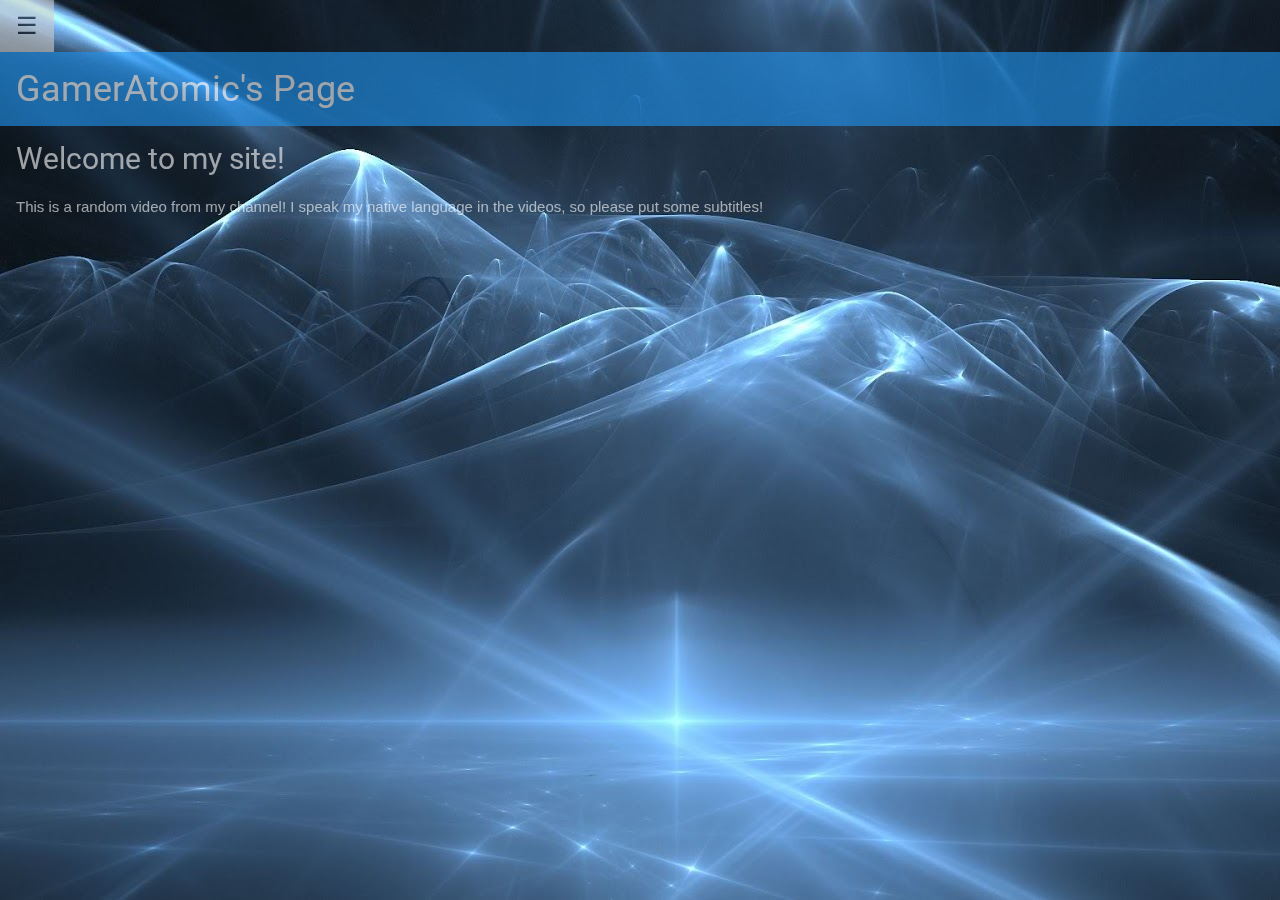
<file: GamerAtomic.org/index.html>
<DOCTYPE html>
<html lang="en">
<title>GamerAtomic.org</title>
<meta name="viewport" content="width=device-width, initial-scale=1">
<link rel="stylesheet" href="https://www.w3schools.com/w3css/4/w3.css">
<link rel="stylesheet" href="https://fonts.googleapis.com/css?family=Roboto">
<link rel="stylesheet" href="background.css">
<body>
<style>

body h1, h2, h3, h4, h5, h6 {
   font-family: Roboto, sans-serif;
}
</style>

<!-----Sidebar------>
<div class="w3-sidebar w3-light-grey w3-bar-block w3-border-right" style="display:none" id="mySidebar">
<button onclick="w3_close()" class="w3-bar-item w3-large">Close &times;</button>
<h3 class="w3-bar-item">Pages</h3>
<a href="https://techblognet.netlify.app" class="w3-bar-item w3-button">Techblognet</a>
<a href="https://www.youtube.com/channel/UCRXrS95oStHfkDWbuFPGlXQ" class="w3-bar-item w3-button">My Youtube Channel</a>
<a href="https://www.sites.google.com/view/tehnologysite/home" class="w3-bar-item w3-button">Tech Blog</a>
<a href="contact.html" class="w3-bar-item w3-button">Contact Page</a>
<a href="index.html" class="w3-bar-item w3-button">Main Page</a>

<script>
function w3_open() {
  document.getElementById("mySidebar").style.display= "block";
}

function w3_close() {
 document.getElementById("mySidebar").style.display= "none";
}
</script>










</div>

<!-----Page Content------->
<div style="w3-blue">
<button class="w3-button w3-blue w3-xlarge" onclick="w3_open()">☰</button>
<div class="w3-container w3-blue">
<h1>GamerAtomic's Page</h1>
</div>

<div class="w3-container">
<h2>Welcome to my site!</h2>
<p>This is a random video from my channel! I speak my native language in the videos, so please put some subtitles!</p>
</div>






<iframe width="789" height="444" src="https://www.youtube.com/embed/38ruuk-7crE" frameborder="0" allow="accelerometer; autoplay; clipboard-write; encrypted-media; gyroscope; picture-in-picture" allowfullscreen></iframe>       

</div>





</div>

</body>
</html>
</file>
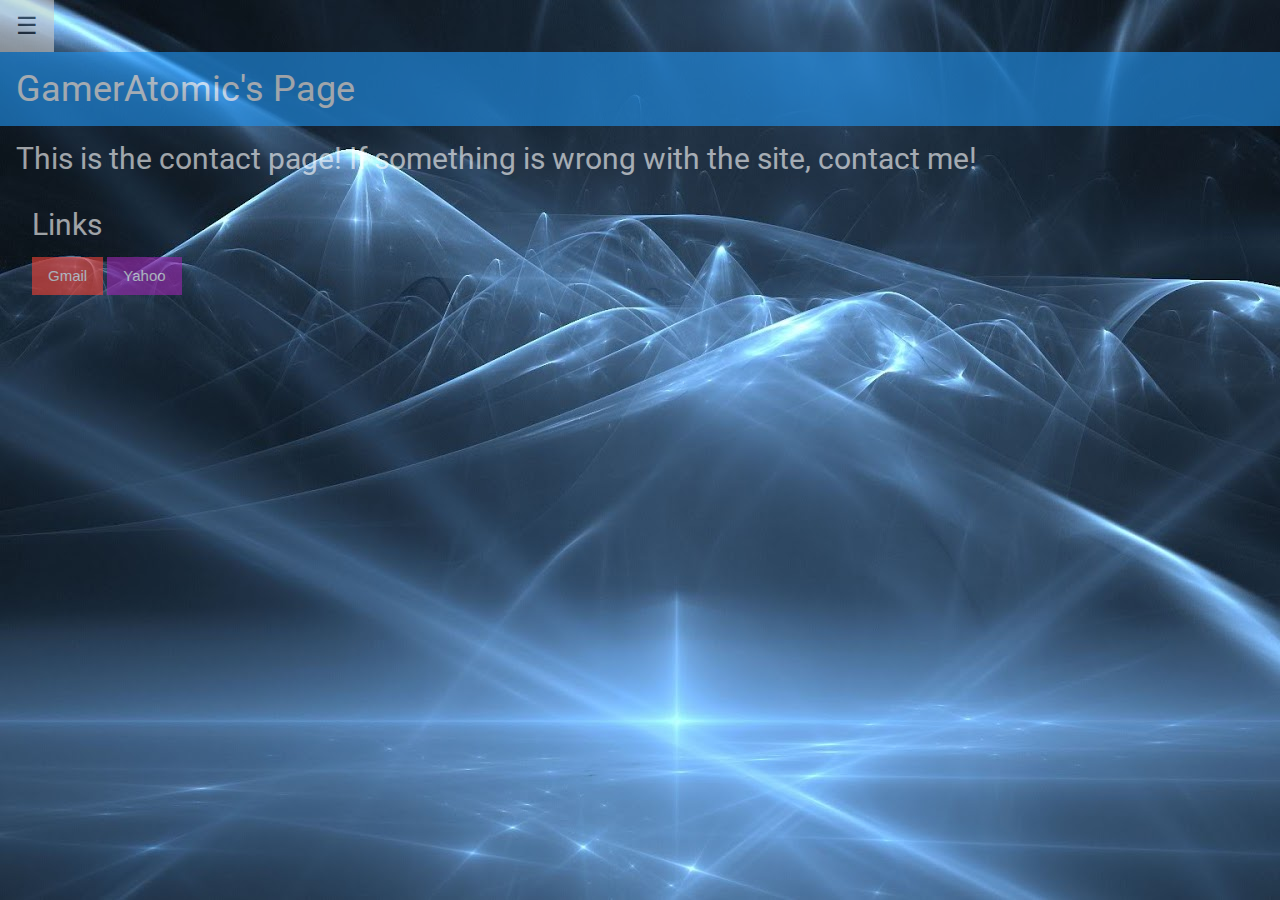
<file: GamerAtomic.org/contact.html>
<!DOCTYPE html>
<html lang="en">
<title>Contact Page</title>
<head>
<meta name="viewport" content="width=device-width, initial-scale=1">
<link rel="stylesheet" href="https://www.w3schools.com/w3css/4/w3.css">
<link rel="stylesheet" href="background.css">
<link rel="stylesheet" href="https://fonts.googleapis.com/css?family=Roboto">
<body>
<style>
body h1, h2, h3, h4, h5, h6 {
    font-family: Roboto, sans-serif;
}
</style>

<!------Sidebar------->
<div class="w3-sidebar w3-light-grey w3-bar-block w3-border-right" style="display:none" id="mySidebar">
<button onclick="w3_close()" class="w3-bar-item w3-large">Close &times;</button>
<h3 class="w3-bar-item">Pages</h3>
<a href="https://techblognet.netlify.app" class="w3-bar-item w3-button">Techblognet</a>
<a href="https://www.youtube.com/channel/UCRXrS95oStHfkDWbuFPGlXQ" class="w3-bar-item w3-button">My Youtube Channel</a>
<a href="https://www.sites.google.com/view/tehnologysite/home" class="w3-bar-item w3-button">Tech Blog</a>
<a href="contact.html" class="w3-bar-item w3-button">Contact Page</a>
<a href="index.html" class="w3-bar-item w3-button">Main Page</a>
<script>
function w3_open() {
    document.getElementById("mySidebar").style.display= "block"
}

function w3_close() {
   document.getElementById("mySidebar").style.display= "none"
}









</script>
</div>

<!------Page Content-------->
<div style="w3-blue">
<button class="w3-button w3-blue w3-xlarge" onclick="w3_open()">☰</div>
<div class="w3-container w3-blue">
<h1>GamerAtomic's Page</h1>
</div>

<div class="w3-container">
<h2>This is the contact page! If something is wrong with the site, contact me!</h2>
<div class="w3-container">
<h2>Links</h2>
<a href="mailto: thecoolestgsmer404@gmail.com" class="w3-button w3-red">Gmail</a>
<a href="mailto: mihaitaene684@yahoo.com" class="w3-button w3-purple">Yahoo</a>
</div>


</div>

</body>
</html>
</file>
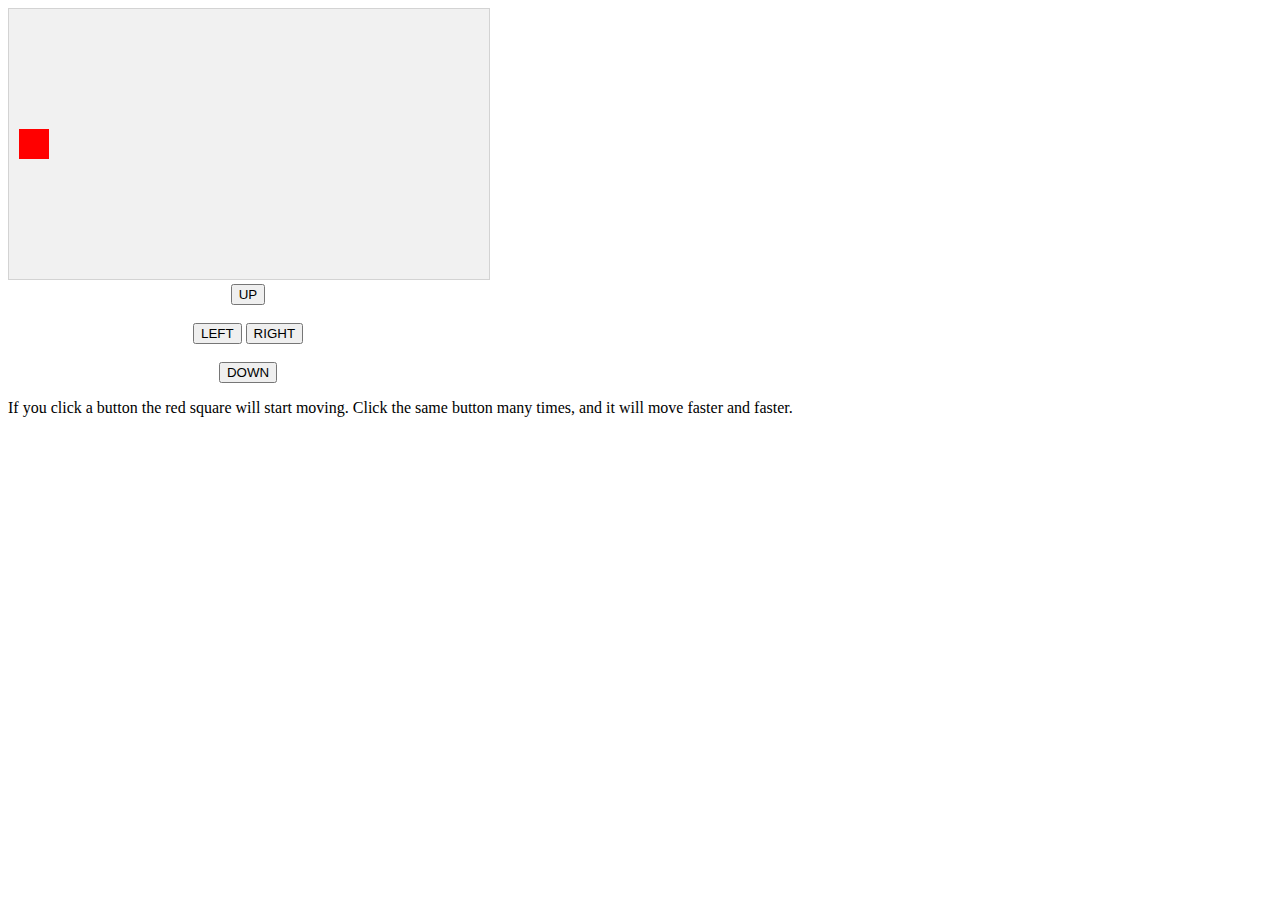
<file: sites/game.html>
<!DOCTYPE html>
<html>
<title>Square Game</title>
<head>
<meta name="viewport" content="width=device-width, initial-scale=1.0"/>
<style>
canvas {
    border:1px solid #d3d3d3;
    background-color: #f1f1f1;
}
</style>
</head>
<body onload="startGame()">
<script>

var myGamePiece;

function startGame() {
    myGamePiece = new component(30, 30, "red", 10, 120);
    myGameArea.start();
}

var myGameArea = {
    canvas : document.createElement("canvas"),
    start : function() {
        this.canvas.width = 480;
        this.canvas.height = 270;
        this.context = this.canvas.getContext("2d");
        document.body.insertBefore(this.canvas, document.body.childNodes[0]);
        this.interval = setInterval(updateGameArea, 20);
    },
    clear : function() {
        this.context.clearRect(0, 0, this.canvas.width, this.canvas.height);
    }
}

function component(width, height, color, x, y) {
    this.width = width;
    this.height = height;
    this.speedX = 0;
    this.speedY = 0;
    this.x = x;
    this.y = y;    
    this.update = function() {
        ctx = myGameArea.context;
        ctx.fillStyle = color;
        ctx.fillRect(this.x, this.y, this.width, this.height);
    }
    this.newPos = function() {
        this.x += this.speedX;
        this.y += this.speedY;        
    }    
}

function updateGameArea() {
    myGameArea.clear();
    myGamePiece.newPos();    
    myGamePiece.update();
}

function moveup() {
    myGamePiece.speedY -= 1; 
}

function movedown() {
    myGamePiece.speedY += 1; 
}

function moveleft() {
    myGamePiece.speedX -= 1; 
}

function moveright() {
    myGamePiece.speedX += 1; 
}
</script>
<div style="text-align:center;width:480px;">
  <button onclick="moveup()">UP</button><br><br>
  <button onclick="moveleft()">LEFT</button>
  <button onclick="moveright()">RIGHT</button><br><br>
  <button onclick="movedown()">DOWN</button>
</div>

<p>If you click a button the red square will start moving. Click the same button many times, and it will move faster and faster.</p>
</body>
</html>
</file>
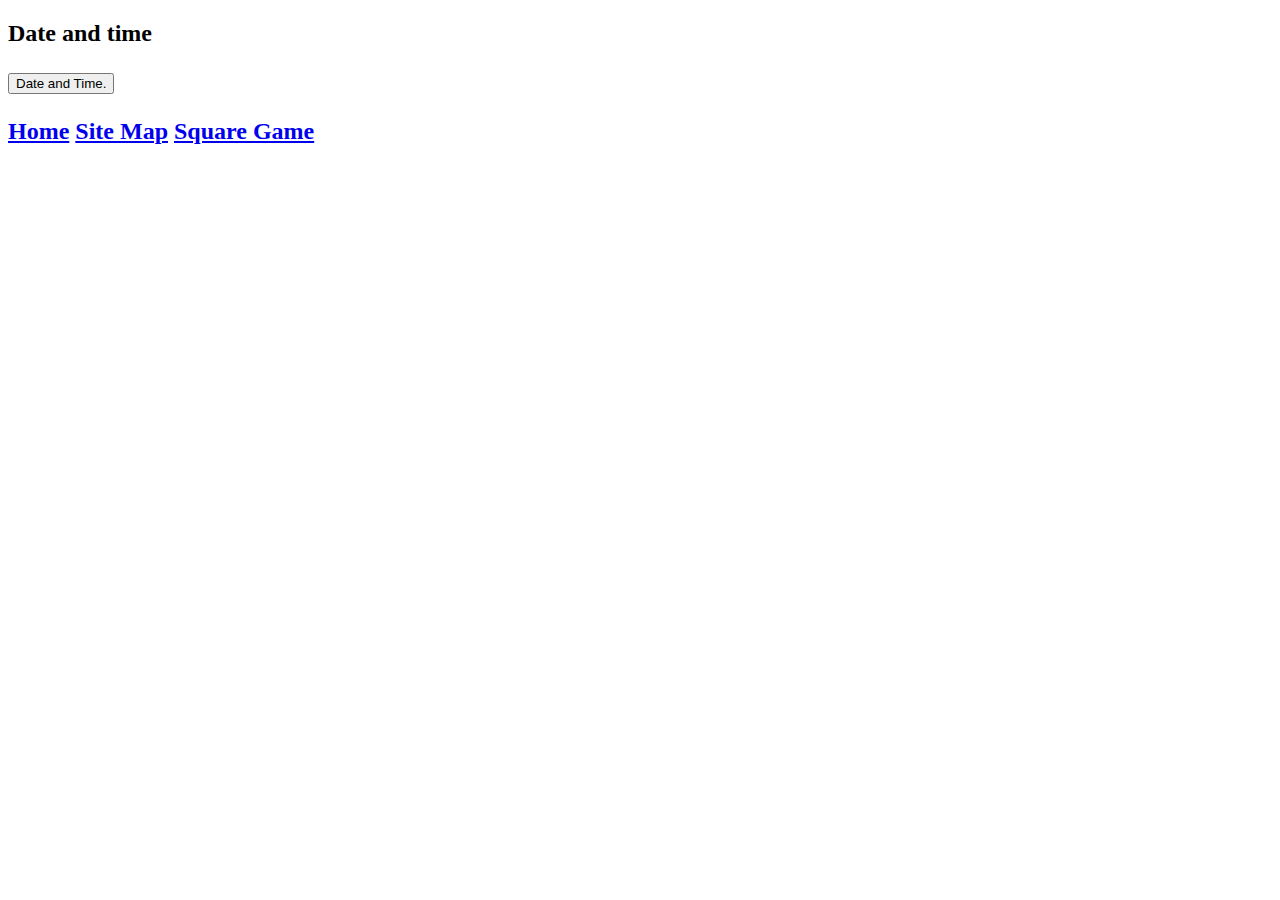
<file: sites/Local time.html>
<!DOCTYPE html>

<html>
<body>
<title>Local Time</title>
</html>
</body>

<html>
<body>
<h2>Date and time<h2>
<button type="button"
onclick="document.getElementById('demo').innerHTML = Date()">
Date and Time.</button>

<p id="demo"></p>

</body>
</html> 

<a href="index.html">Home</a>
<a href="map.html">Site Map</a>
<a href="game.html">Square Game</a>
</file>
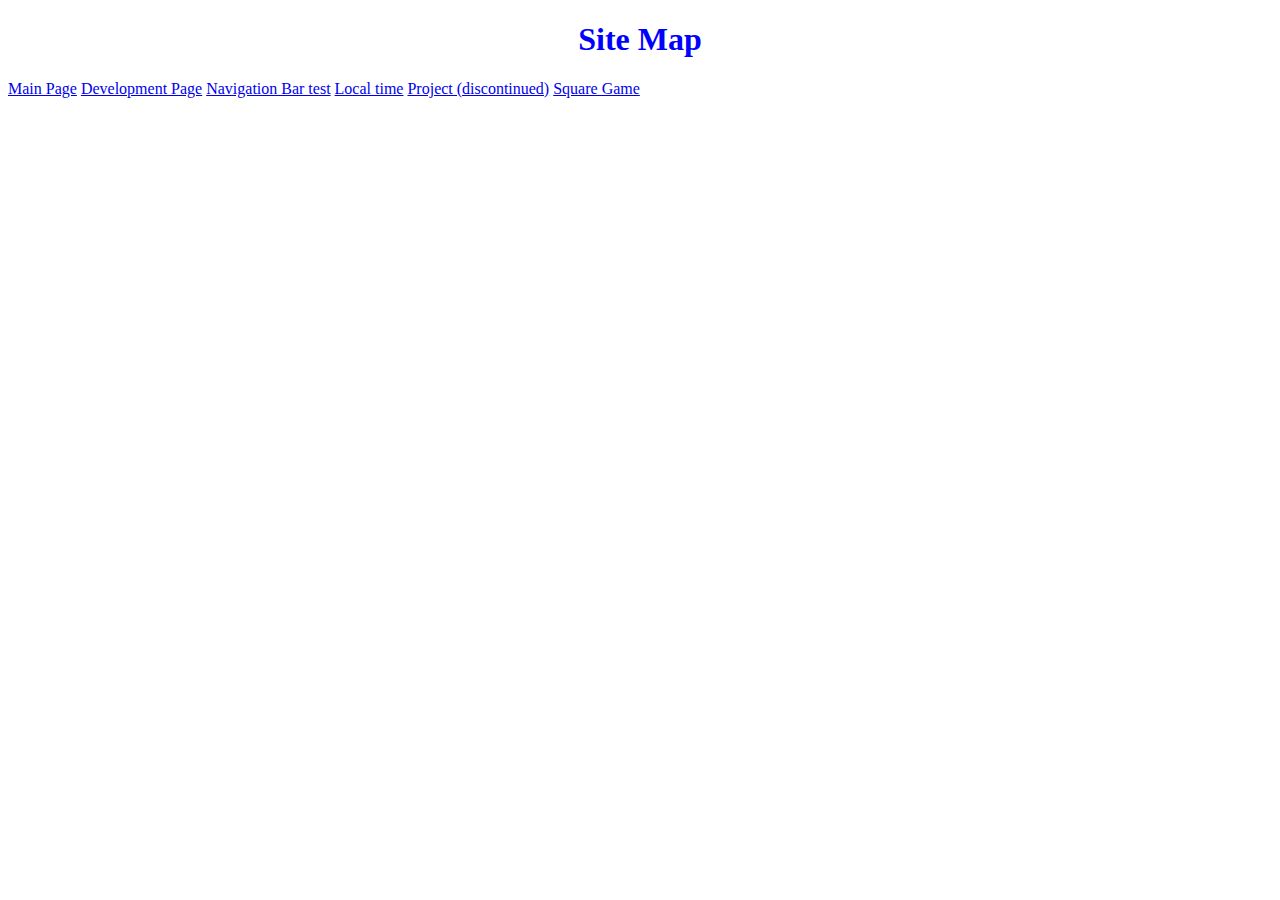
<file: sites/map.html>
<!DOCTYPE html>
<html>
<head>
<title>Site Map</title>
</html>
</head>

<h1>Site Map</h1>

<style>
body h1 {
   color: blue;
   text-align: center;
}
</style>

<div class="topnav">
<a href="index.html">Main Page</a>
<a href="faq.html">Development Page</a>
<a href="Navbar.html">Navigation Bar test</a>
<a href="Local time.html">Local time</a>
<a href="MySite.html">Project (discontinued)</a>
<a href="game.html">Square Game</a>
</div>  <br>
</file>
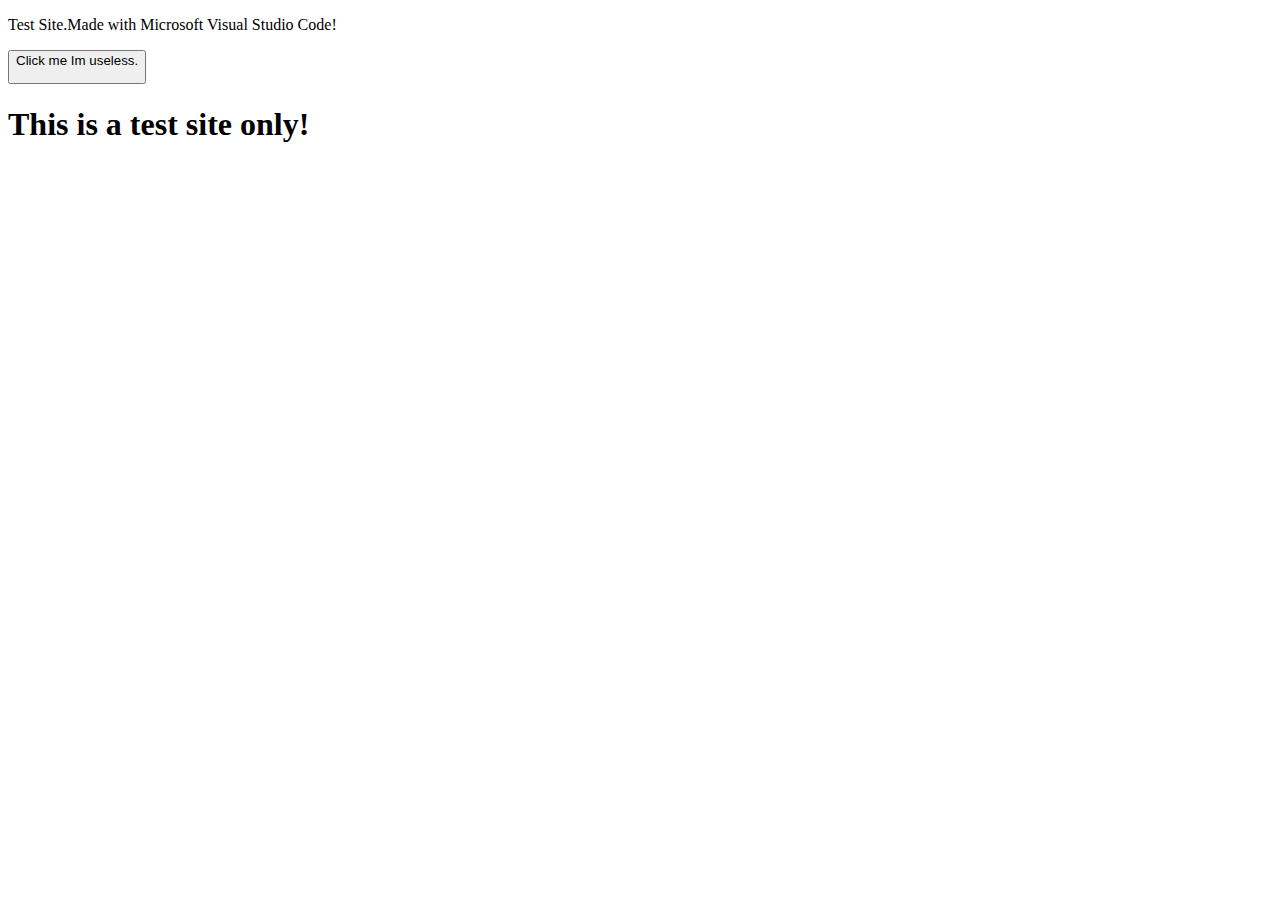
<file: sites/Mvs.html>
﻿<!DOCTYPE html>
<html>
<body>
<title>Website</title>
</html>
</body>

<p>Test Site.Made with Microsoft Visual Studio Code!</p>

<button type="button"
<p>Click me Im useless.</p></button>

<h1>This is a test site only!</h1>
</file>
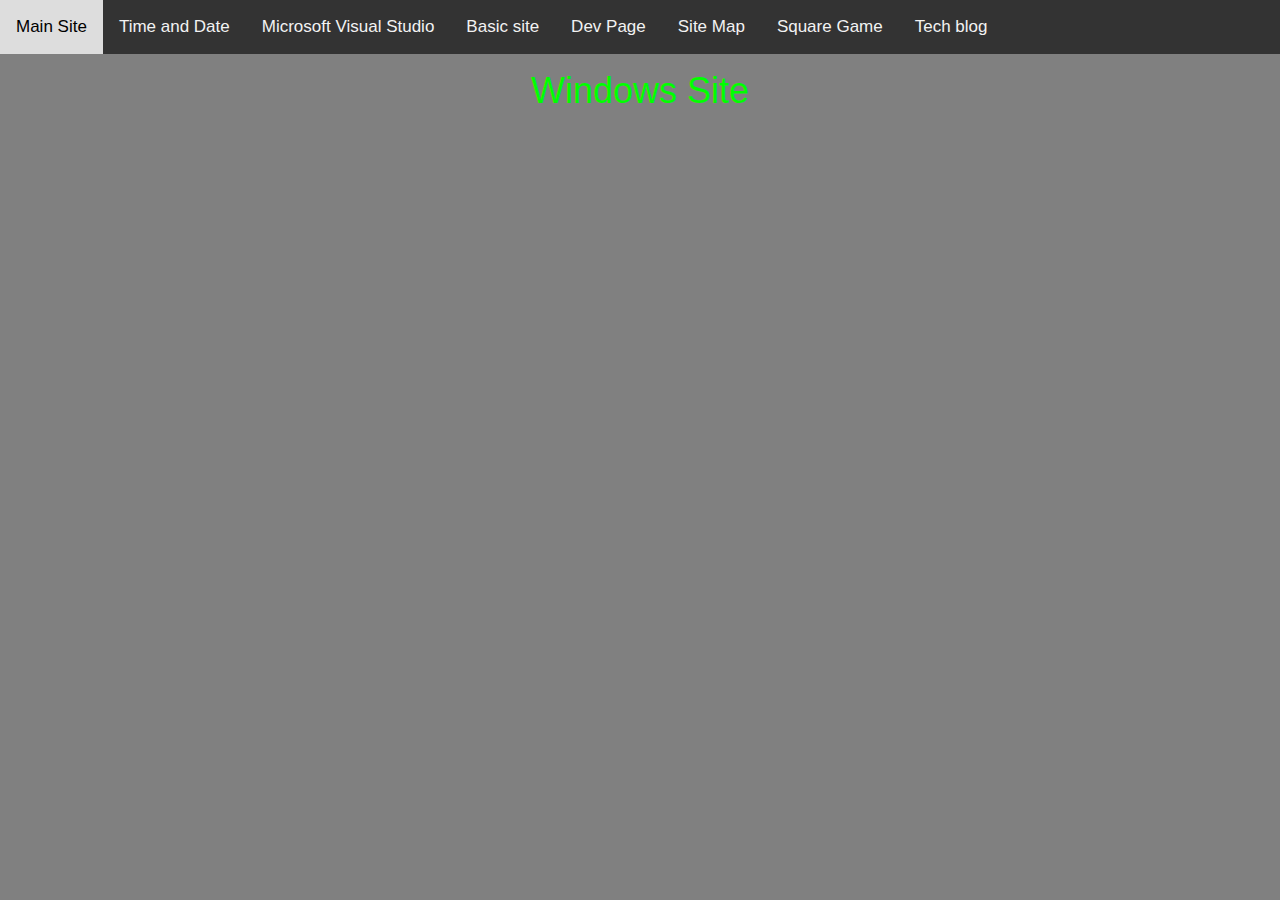
<file: sites/MySite.html>
<!DOCTYPE html>

<html>
<head>
<body>
<meta name="viewport" content="width=device-width  , initial-scale=1">
<link rel="stylesheet" href="https://w3schools.com/w3css/4/w3.css">
<style>
body {
   margin: 0;
   font-family: Arial, Helvetica , sans-serif;
}

.topnav {
   overflow: hidden;
   background-color: #333;
}

.topnav a {
   float: left;
   color: #f2f2f2;
   padding: 14px 16px;
   text-decoration: none;
   font-size: 17px
}

.topnav a:hover {
   background-color: #ddd;
   color: black;
}

.topnav a.active {
   background-color: #4CAF50;
   color: white;
}
</style>
</head>
</body>

<div class="topnav">
  <a href="Professional.html">Main Site</a>
  <a href="Time And Date.html">Time and Date</a>
  <a href="Mvs.html">Microsoft Visual Studio</a>
  <a href="Basic.html">Basic site</a>
  <a href="faq.html">Dev Page</a>
  <a href="map.html">Site Map</a>
  <a href="game.html">Square Game</a>
  <a href="https://www.sites.google.com/view/tehnologysite/home">Tech blog</a>
  </div>
  
  
<html>
<title>My Site</title>
<head>
</head>
</html>

<style>

body h1 {
   color: lime;
   text-align: center;
}
</style>

<h1>Windows Site</h1>

<style>
body {
   background-color: grey;
}
</style>
</file>
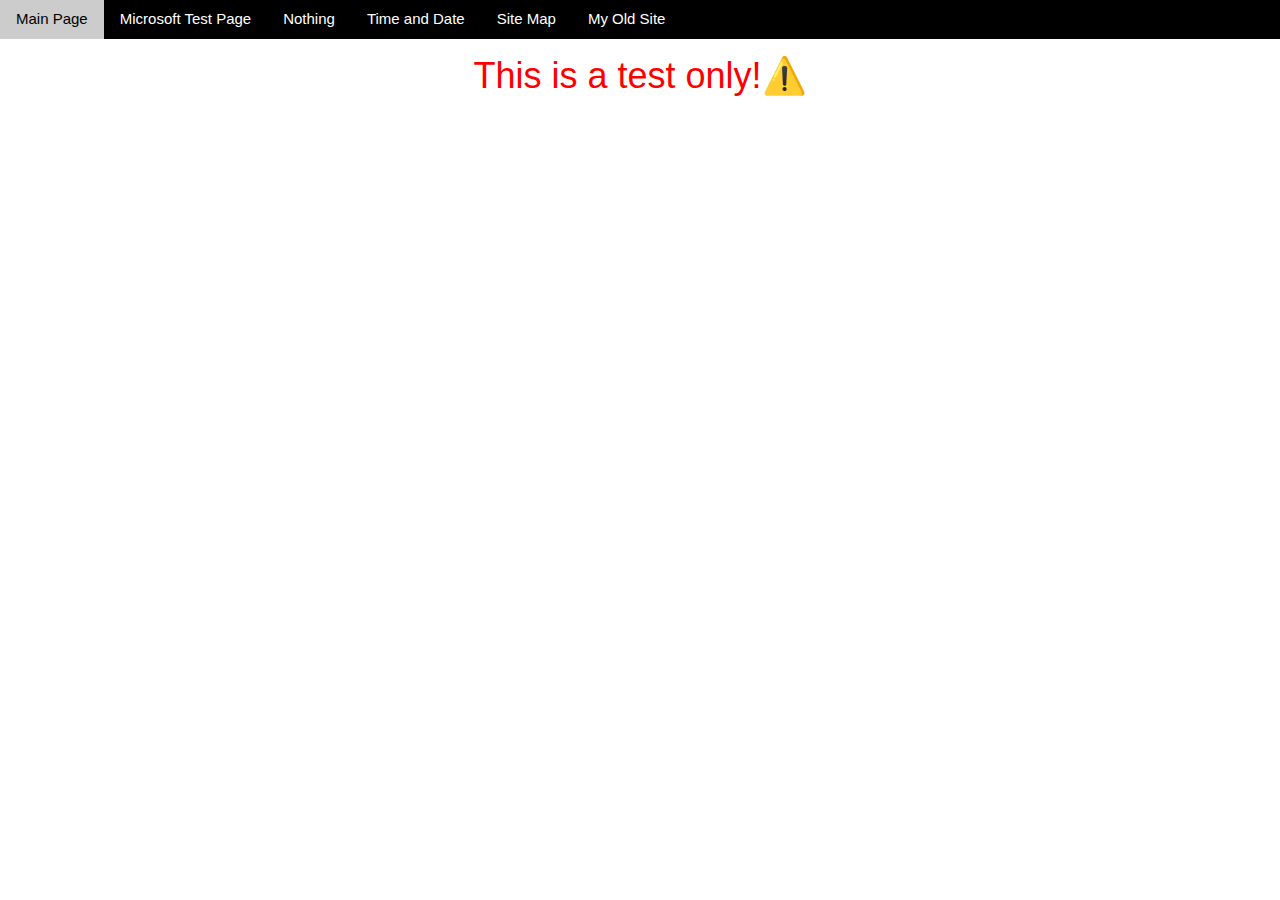
<file: sites/Navbar.html>
<!DOCTYPE html>
<html>
<body>
<title>Navbar test</title>
<meta name="viewport" content="width=device-width, initial-scale=1">
<link rel="stylesheet" href="https://www.w3schools.com/w3css/4/w3.css">
</body>

<div class="w3-container">
</div>

<div class="w3-bar w3-black">

<body>
<html>
<a href="Professional.html" class="w3-bar-item w3-button">Main Page</a>
<a href="Mvs.html" class="w3-bar-item w3-button">Microsoft Test Page</a>
<a href="Basic.html" class="w3-bar-item w3-button">Nothing</a>
<a href="Local time.html" class="w3-bar-item w3-button">Time and Date</a>
<a href="map.html" class="w3-bar-item w3-button">Site Map</a>
<a href="https://www.sites.google.com/view/tehnologysite/home" class="w3-bar-item w3-button">My Old Site</a>
</body>
</html>

</div>

<h1>This is a test only!⚠️</h1>


<style>

body h1 {
  text-align: center;
  color: red;
}
</style>
</file>
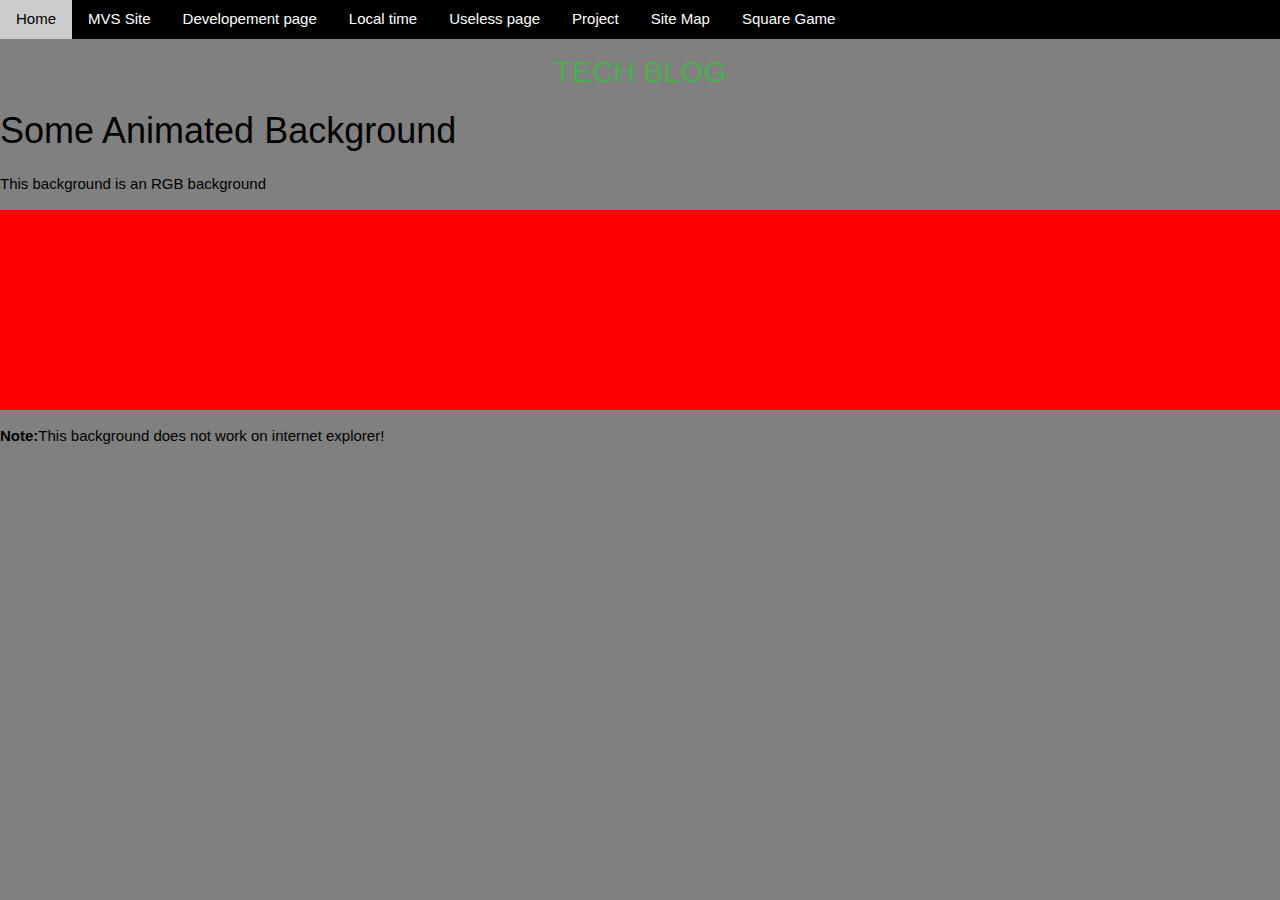
<file: sites/Normal.html>
<!DOCTYPE html>
<html>
<title>Normal</title>
<body>
<meta name="viewport" content="width=device-width ,initial-scale=1">
<link rel="stylesheet" href="https://www.w3schools.com/w3css/4/w3.css">
</body>









<div class="w3-container">
</div>

<div class="w3-bar w3-black">


<body>
<html>
<a href="index.html" class="w3-bar-item w3-button">Home</a>
<a href="Mvs.html" class="w3-bar-item w3-button">MVS Site</a>
<a href="faq.html" class="w3-bar-item w3-button">Developement page</a>
<a href="Local time.html" class="w3-bar-item w3-button">Local time</a>
<a href="Basic.html" class="w3-bar-item w3-button">Useless page</a>
<a href="MySite.html" class="w3-bar-item w3-button">Project</a>
<a href="map.html" class="w3-bar-item w3-button">Site Map</a>
<a href="game.html" class="w3-bar-item w3-button">Square Game</a>

</div>

</body>
</html>


 
 <html>
 <head>
 <style>
 h2 {
    text-align: center;
	text-transform: uppercase;
	color: #4CAF50;
}
</html>
</head>
</style>

<h2>Tech Blog</h2>


<html>
<head>
<style>
#myDiv {
    widht: 300px;
	height: 200px;
	background: red;
	animation: mymove 5s infinite;
}

@keyframes mymove {
    from {background-color: red;}
	to {background-color: blue;}
}
</style>
</head>
<body>
<h1>Some Animated Background</h1>
<p>This background is an RGB background</p>
<div id="myDiv"></div>
<p><strong>Note:</strong>This background does not work on internet explorer!</p>
</body>
</html>

<link rel="stylesheet" href="normal.css">

<link rel="icon" href="windows.ico" type="image">
</file>
<file: GamerAtomic.org/background.css>
body {
	background-image: url("img.jpg");
    background-repeat: repeat-z;	
	opacity: 0.6;
	background-size: auto;
}

body p {
	color: white;
	opacity: 2
}

body h2 {
	color: white;
	opacity: 2
}


body a {
	opacity: 2;
	color: white;
}
</file>
<file: sites/normal.css>
body {
   background-color: gray;
}
</file>
